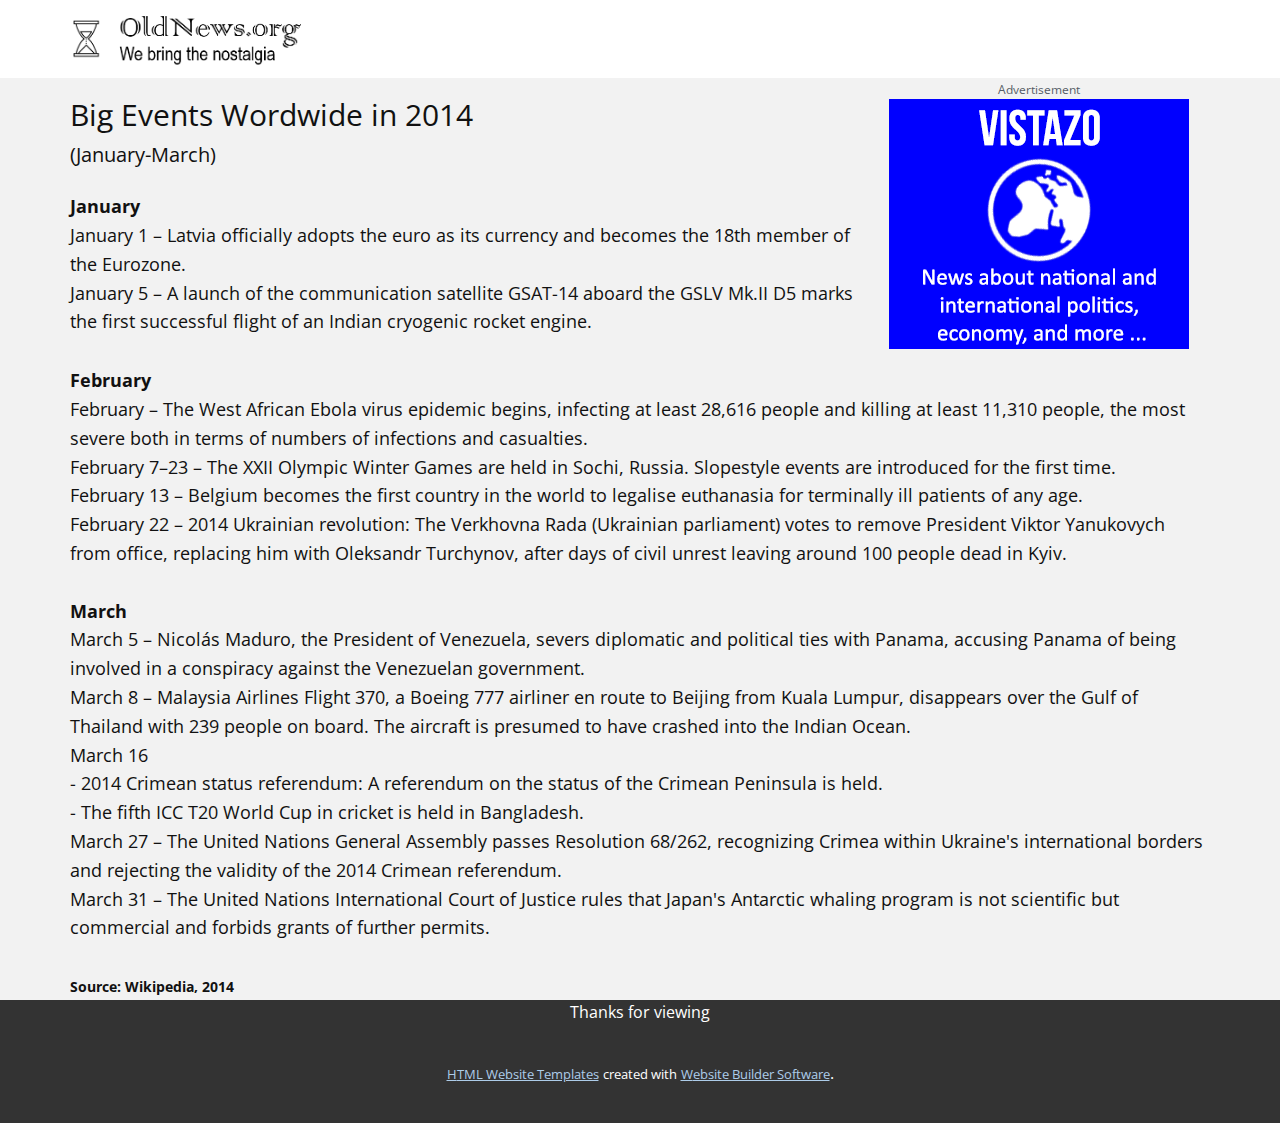
<file: site5/index.html>
<!DOCTYPE html>
<html style="font-size: 16px;">
  <head>
    <meta name="viewport" content="width=device-width, initial-scale=1.0">
    <meta charset="utf-8">
    <meta name="keywords" content="INTUITIVE">
    <meta name="description" content="">
    <meta name="page_type" content="np-template-header-footer-from-plugin">
    <title>Situation 5</title>
    <link rel="stylesheet" href="nicepage.css" media="screen">
<link rel="stylesheet" href="Situation-5.css" media="screen">
    <script class="u-script" type="text/javascript" src="jquery.js" defer=""></script>
    <script class="u-script" type="text/javascript" src="nicepage.js" defer=""></script>
    <meta name="generator" content="Nicepage 3.3.3, nicepage.com">
    <link id="u-theme-google-font" rel="stylesheet" href="https://fonts.googleapis.com/css?family=Roboto:100,100i,300,300i,400,400i,500,500i,700,700i,900,900i|Open+Sans:300,300i,400,400i,600,600i,700,700i,800,800i">
    
    
    
    <script type="application/ld+json">{
		"@context": "http://schema.org",
		"@type": "Organization",
		"name": "",
		"url": "index.html"
}</script>
    <meta property="og:title" content="Situation 5">
    <meta property="og:type" content="website">
    <meta name="theme-color" content="#478ac9">
    <link rel="canonical" href="index.html">
    <meta property="og:url" content="index.html">
  </head>
  <body data-home-page="Situation-5.html" data-home-page-title="Situation 5" class="u-body"><header class="u-clearfix u-header u-white u-header" id="sec-0cfb"><div class="u-clearfix u-sheet u-sheet-1">
        <img src="images/11.png" alt="" class="u-expanded-height u-image u-image-default u-image-1" data-image-width="1259" data-image-height="173">
      </div></header>
    <section class="u-clearfix u-grey-5 u-section-1" id="sec-c8c6">
      <div class="u-clearfix u-sheet u-sheet-1">
        <p class="u-small-text u-text u-text-font u-text-palette-5-dark-2 u-text-variant u-text-1">Advertisement</p>
        <p class="u-text u-text-2">
          <span style="font-size: 1.875rem;">Big Events Wordwide in 2014</span>&nbsp;<span style="font-weight: 400; font-size: 1.25rem;">
            <br>(January-March)&nbsp;
          </span>
          <span style="font-size: 0.625rem;"></span>
          <br>
        </p>
        <img src="images/3.medium-blue-gif.gif" alt="" class="u-image u-image-default u-image-1">
        <p class="u-text u-text-3">
          <span style="font-weight: 700;">January&nbsp;</span>
          <br>January 1 – Latvia officially adopts the
euro as its currency and becomes the 18th member of the Eurozone.&nbsp;<br>January 5 – A launch of the communication
satellite GSAT-14 aboard the GSLV Mk.II D5 marks the first successful flight of
an Indian cryogenic rocket engine.
&nbsp;&nbsp;<br>
        </p>
      </div>
    </section>
    <section class="u-clearfix u-grey-5 u-section-2" id="sec-6941">
      <div class="u-clearfix u-sheet u-valign-middle-xl u-sheet-1">
        <p class="u-text u-text-1">
          <span style="font-weight: 700;">February&nbsp;</span>
          <br>February – The West African Ebola virus epidemic begins, infecting at least 28,616 people and killing at least 11,310 people, the most severe both in terms of numbers of infections and casualties.&nbsp;<br>February 7–23 – The XXII Olympic Winter Games are held in Sochi, Russia. Slopestyle events are introduced for the first time.&nbsp;<br>February 13 – Belgium becomes the first country in the world to legalise euthanasia for terminally ill patients of any age.&nbsp;<br>February 22 – 2014 Ukrainian revolution: The Verkhovna Rada (Ukrainian parliament) votes to remove President Viktor Yanukovych from office, replacing him with Oleksandr Turchynov, after days of civil unrest leaving around 100 people dead in Kyiv.&nbsp; &nbsp;<br>
          <br>
          <span style="font-weight: 700;">March&nbsp;</span>
          <br>March 5 – Nicolás Maduro, the President of Venezuela, severs diplomatic and political ties with Panama, accusing Panama of being involved in a conspiracy against the Venezuelan government.&nbsp;<br>March 8 – Malaysia Airlines Flight 370, a Boeing 777 airliner en route to Beijing from Kuala Lumpur, disappears over the Gulf of Thailand with 239 people on board. The aircraft is presumed to have crashed into the Indian Ocean.&nbsp;<br>March 16&nbsp;<br>- 2014 Crimean status referendum: A referendum on the status of the Crimean Peninsula is held.&nbsp;<br>- The fifth ICC T20 World Cup in cricket is held in Bangladesh.&nbsp;<br>March 27 – The United Nations General Assembly passes Resolution 68/262, recognizing Crimea within Ukraine's international borders and rejecting the validity of the 2014 Crimean referendum.&nbsp;<br>March 31 – The United Nations International Court of Justice rules that Japan's Antarctic whaling program is not scientific but commercial and forbids grants of further permits.&nbsp;<br>
          <br>
          <span style="font-size: 0.875rem; font-weight: 700;">Source: Wikipedia, 2014</span>
        </p>
      </div>
    </section>
    
    
    <footer class="u-align-left u-clearfix u-footer u-grey-80 u-footer" id="sec-8908"><div class="u-clearfix u-sheet u-sheet-1">
        <p class="u-align-center u-text u-text-default u-text-1">Thanks for viewing</p>
      </div></footer>
    <section class="u-backlink u-clearfix u-grey-80">
      <a class="u-link" href="https://nicepage.com/html-templates" target="_blank">
        <span>HTML Website Templates</span>
      </a>
      <p class="u-text">
        <span>created with</span>
      </p>
      <a class="u-link" href="https://nicepage.com/" target="_blank">
        <span>Website Builder Software</span>
      </a>. 
    </section>
  </body>
</html>
</file>
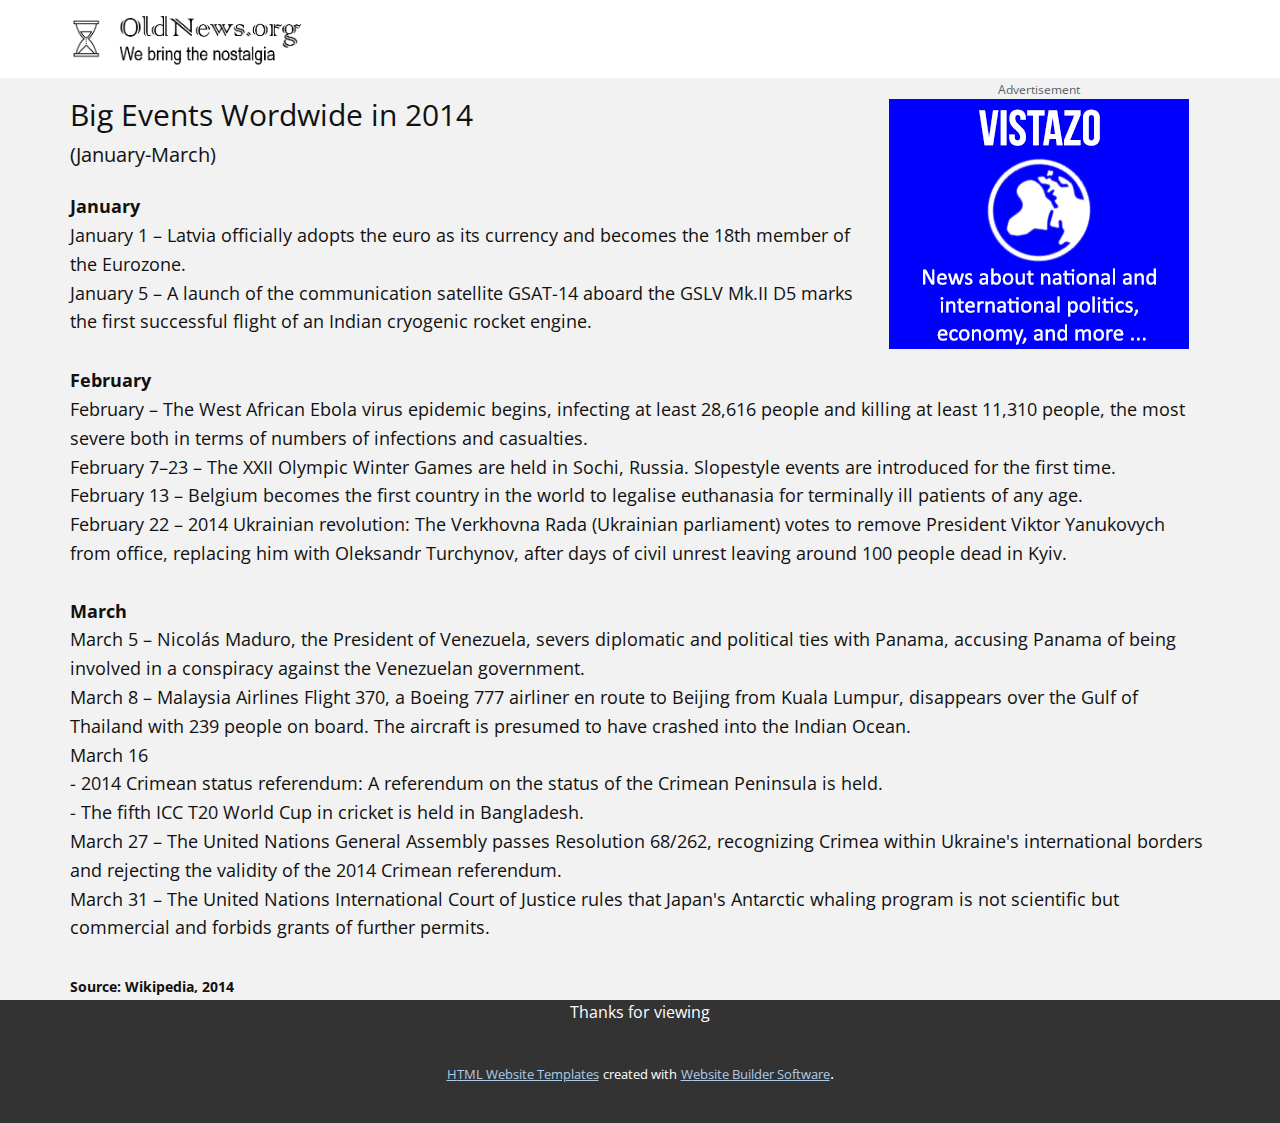
<file: site5/Situation-5.html>
<!DOCTYPE html>
<html style="font-size: 16px;">
  <head>
    <meta name="viewport" content="width=device-width, initial-scale=1.0">
    <meta charset="utf-8">
    <meta name="keywords" content="INTUITIVE">
    <meta name="description" content="">
    <meta name="page_type" content="np-template-header-footer-from-plugin">
    <title>Situation 5</title>
    <link rel="stylesheet" href="nicepage.css" media="screen">
<link rel="stylesheet" href="Situation-5.css" media="screen">
    <script class="u-script" type="text/javascript" src="jquery.js" defer=""></script>
    <script class="u-script" type="text/javascript" src="nicepage.js" defer=""></script>
    <meta name="generator" content="Nicepage 3.3.3, nicepage.com">
    <link id="u-theme-google-font" rel="stylesheet" href="https://fonts.googleapis.com/css?family=Roboto:100,100i,300,300i,400,400i,500,500i,700,700i,900,900i|Open+Sans:300,300i,400,400i,600,600i,700,700i,800,800i">
    
    
    
    <script type="application/ld+json">{
		"@context": "http://schema.org",
		"@type": "Organization",
		"name": "",
		"url": "index.html"
}</script>
    <meta property="og:title" content="Situation 5">
    <meta property="og:type" content="website">
    <meta name="theme-color" content="#478ac9">
    <link rel="canonical" href="index.html">
    <meta property="og:url" content="index.html">
  </head>
  <body class="u-body"><header class="u-clearfix u-header u-white u-header" id="sec-0cfb"><div class="u-clearfix u-sheet u-sheet-1">
        <img src="images/11.png" alt="" class="u-expanded-height u-image u-image-default u-image-1" data-image-width="1259" data-image-height="173">
      </div></header>
    <section class="u-clearfix u-grey-5 u-section-1" id="sec-c8c6">
      <div class="u-clearfix u-sheet u-sheet-1">
        <p class="u-small-text u-text u-text-font u-text-palette-5-dark-2 u-text-variant u-text-1">Advertisement</p>
        <p class="u-text u-text-2">
          <span style="font-size: 1.875rem;">Big Events Wordwide in 2014</span>&nbsp;<span style="font-weight: 400; font-size: 1.25rem;">
            <br>(January-March)&nbsp;
          </span>
          <span style="font-size: 0.625rem;"></span>
          <br>
        </p>
        <img src="images/3.medium-blue-gif.gif" alt="" class="u-image u-image-default u-image-1">
        <p class="u-text u-text-3">
          <span style="font-weight: 700;">January&nbsp;</span>
          <br>January 1 – Latvia officially adopts the
euro as its currency and becomes the 18th member of the Eurozone.&nbsp;<br>January 5 – A launch of the communication
satellite GSAT-14 aboard the GSLV Mk.II D5 marks the first successful flight of
an Indian cryogenic rocket engine.
&nbsp;&nbsp;<br>
        </p>
      </div>
    </section>
    <section class="u-clearfix u-grey-5 u-section-2" id="sec-6941">
      <div class="u-clearfix u-sheet u-valign-middle-xl u-sheet-1">
        <p class="u-text u-text-1">
          <span style="font-weight: 700;">February&nbsp;</span>
          <br>February – The West African Ebola virus epidemic begins, infecting at least 28,616 people and killing at least 11,310 people, the most severe both in terms of numbers of infections and casualties.&nbsp;<br>February 7–23 – The XXII Olympic Winter Games are held in Sochi, Russia. Slopestyle events are introduced for the first time.&nbsp;<br>February 13 – Belgium becomes the first country in the world to legalise euthanasia for terminally ill patients of any age.&nbsp;<br>February 22 – 2014 Ukrainian revolution: The Verkhovna Rada (Ukrainian parliament) votes to remove President Viktor Yanukovych from office, replacing him with Oleksandr Turchynov, after days of civil unrest leaving around 100 people dead in Kyiv.&nbsp; &nbsp;<br>
          <br>
          <span style="font-weight: 700;">March&nbsp;</span>
          <br>March 5 – Nicolás Maduro, the President of Venezuela, severs diplomatic and political ties with Panama, accusing Panama of being involved in a conspiracy against the Venezuelan government.&nbsp;<br>March 8 – Malaysia Airlines Flight 370, a Boeing 777 airliner en route to Beijing from Kuala Lumpur, disappears over the Gulf of Thailand with 239 people on board. The aircraft is presumed to have crashed into the Indian Ocean.&nbsp;<br>March 16&nbsp;<br>- 2014 Crimean status referendum: A referendum on the status of the Crimean Peninsula is held.&nbsp;<br>- The fifth ICC T20 World Cup in cricket is held in Bangladesh.&nbsp;<br>March 27 – The United Nations General Assembly passes Resolution 68/262, recognizing Crimea within Ukraine's international borders and rejecting the validity of the 2014 Crimean referendum.&nbsp;<br>March 31 – The United Nations International Court of Justice rules that Japan's Antarctic whaling program is not scientific but commercial and forbids grants of further permits.&nbsp;<br>
          <br>
          <span style="font-size: 0.875rem; font-weight: 700;">Source: Wikipedia, 2014</span>
        </p>
      </div>
    </section>
    
    
    <footer class="u-align-left u-clearfix u-footer u-grey-80 u-footer" id="sec-8908"><div class="u-clearfix u-sheet u-sheet-1">
        <p class="u-align-center u-text u-text-default u-text-1">Thanks for viewing</p>
      </div></footer>
    <section class="u-backlink u-clearfix u-grey-80">
      <a class="u-link" href="https://nicepage.com/html-templates" target="_blank">
        <span>HTML Website Templates</span>
      </a>
      <p class="u-text">
        <span>created with</span>
      </p>
      <a class="u-link" href="https://nicepage.com/" target="_blank">
        <span>Website Builder Software</span>
      </a>. 
    </section>
  </body>
</html>
</file>
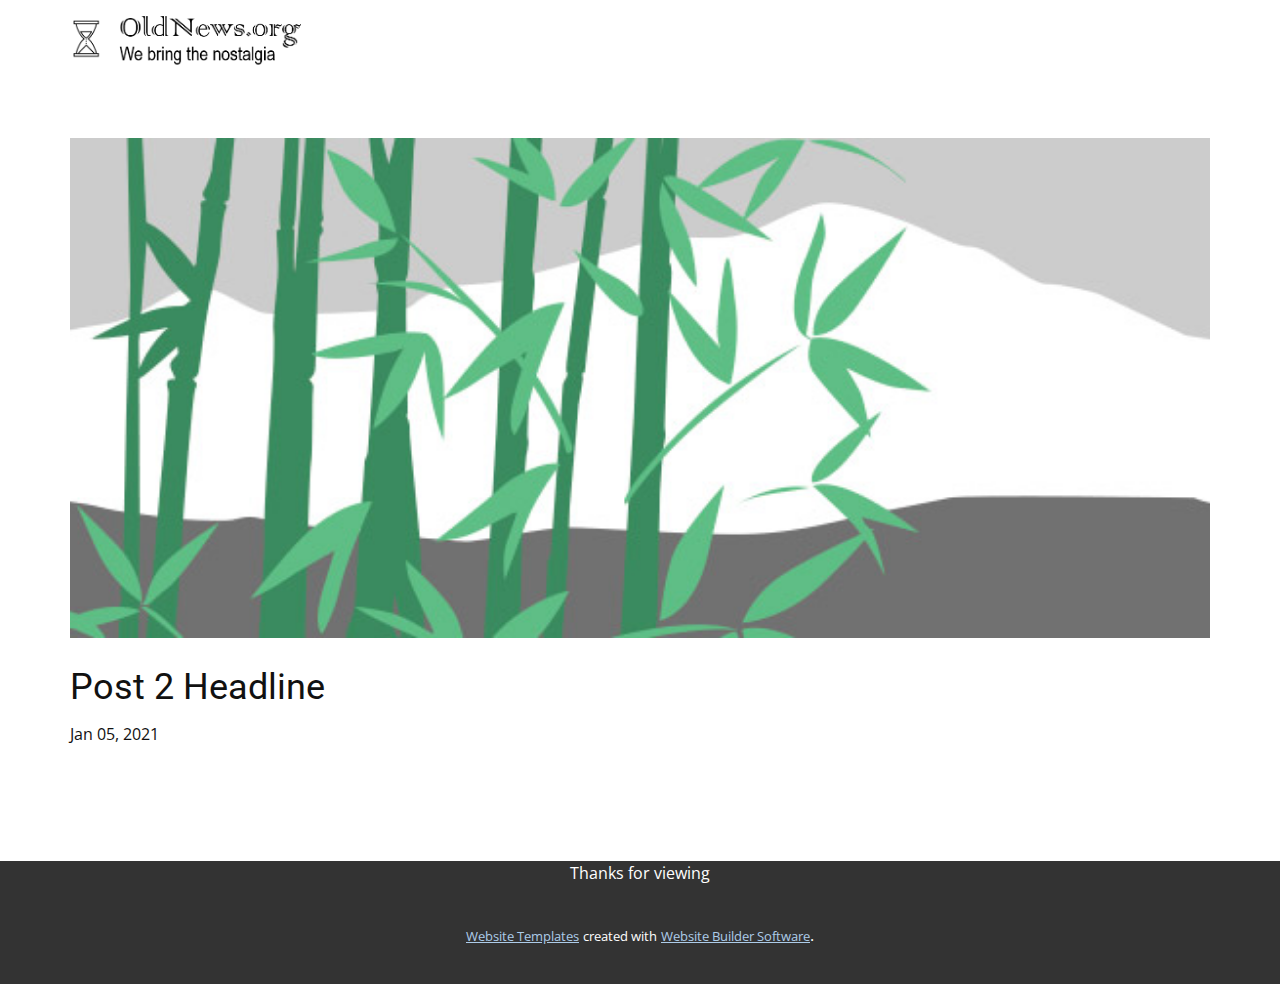
<file: site5/blog/post-1.html>
<!doctype html>
<html style="font-size: 16px;"><head>
    <meta name="viewport" content="width=device-width, initial-scale=1.0">
    <meta charset="utf-8">
    <meta name="keywords" content="Blog Post 1">
    <meta name="description" content="">
    <meta name="page_type" content="np-template-header-footer-from-plugin">
    <title>Post 2 Headline</title>
    <link rel="stylesheet" href="../nicepage.css" media="screen">
<link rel="stylesheet" href="../Post-Template.css" media="screen">
    <script class="u-script" type="text/javascript" src="../jquery.js" defer=""></script>
    <script class="u-script" type="text/javascript" src="../nicepage.js" defer=""></script>
    <meta name="generator" content="Nicepage 3.3.3, nicepage.com">
    <link id="u-theme-google-font" rel="stylesheet" href="https://fonts.googleapis.com/css?family=Roboto:100,100i,300,300i,400,400i,500,500i,700,700i,900,900i|Open+Sans:300,300i,400,400i,600,600i,700,700i,800,800i">
    
    
    <script type="application/ld+json">{
		"@context": "http://schema.org",
		"@type": "Organization",
		"name": "",
		"url": "index.html"
}</script>
    <meta property="og:title" content="Post Template">
    <meta property="og:type" content="website">
    <meta name="theme-color" content="#478ac9">
    <link rel="canonical" href="../index.html">
    <meta property="og:url" content="index.html">
  </head>
  <body class="u-body"><header class="u-clearfix u-header u-white u-header" id="sec-0cfb"><div class="u-clearfix u-sheet u-sheet-1">
        <img src="../images/11.png" alt="" class="u-expanded-height u-image u-image-default u-image-1" data-image-width="1259" data-image-height="173">
      </div></header>
    <section class="u-clearfix u-section-1" id="sec-45a4">
      <div class="u-clearfix u-sheet u-sheet-1">
        <img src="../images/2.jpeg" alt="" class="u-blog-control u-expanded-width u-image u-image-default u-image-1" data-image-width="1080" data-image-height="1080">
        <h2 class="u-blog-control u-custom-font u-expanded-width u-heading-font u-text u-text-1">Post 2 Headline</h2>
        <div class="u-metadata u-metadata-1">
          <span class="u-meta-date u-meta-icon">Jan 05, 2021</span>
          
          
        </div>
        
      </div>
    </section>
    
    
    <footer class="u-align-left u-clearfix u-footer u-grey-80 u-footer" id="sec-8908"><div class="u-clearfix u-sheet u-sheet-1">
        <p class="u-align-center u-text u-text-default u-text-1">Thanks for viewing</p>
      </div></footer>
    <section class="u-backlink u-clearfix u-grey-80">
      <a class="u-link" href="https://nicepage.com/website-templates" target="_blank">
        <span>Website Templates</span>
      </a>
      <p class="u-text">
        <span>created with</span>
      </p>
      <a class="u-link" href="https://nicepage.com/" target="_blank">
        <span>Website Builder Software</span>
      </a>. 
    </section>
  
</body></html>
</file>
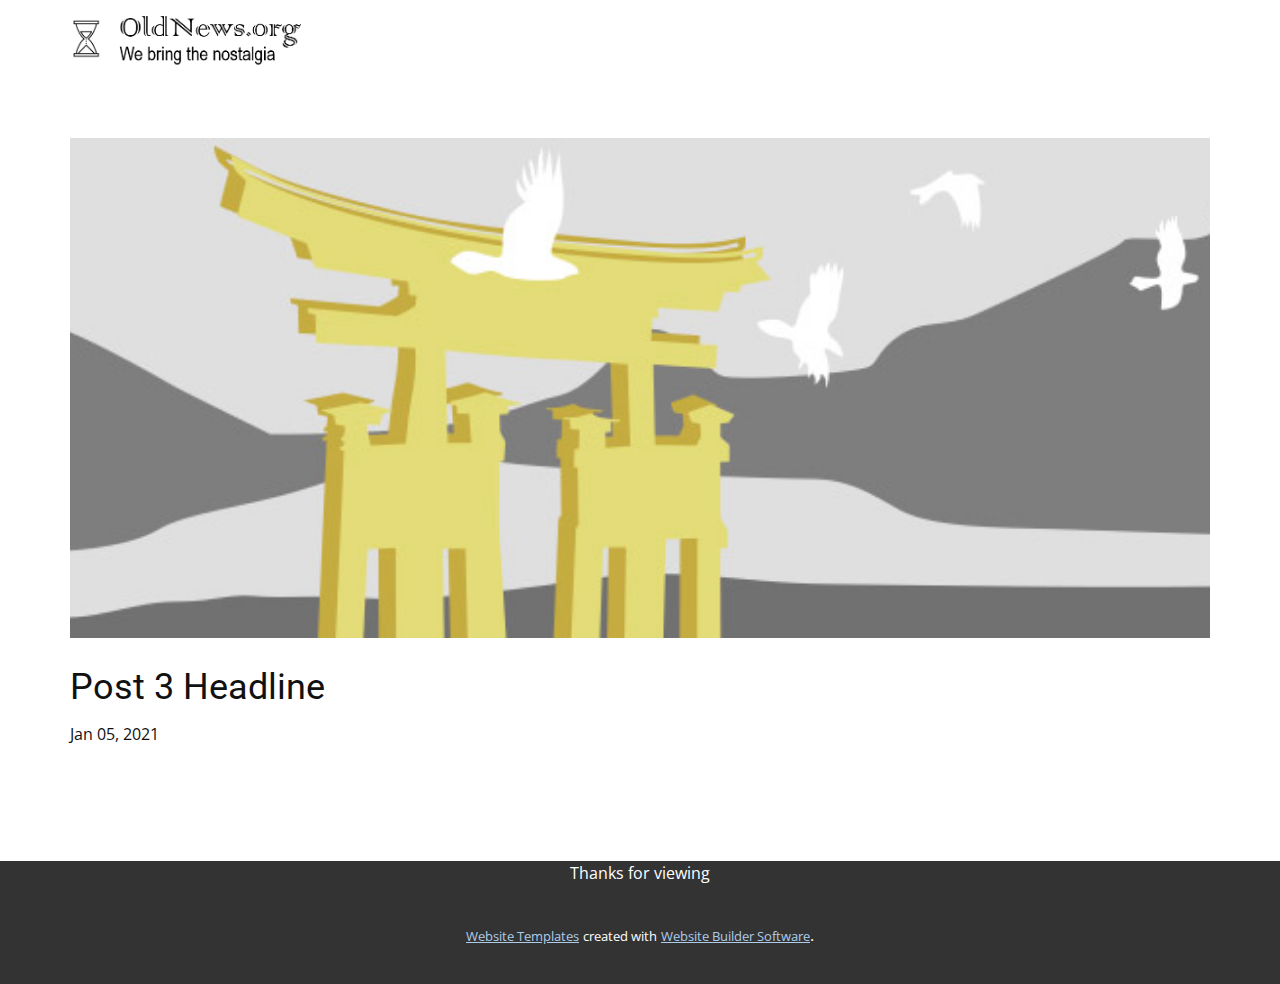
<file: site5/blog/post-2.html>
<!doctype html>
<html style="font-size: 16px;"><head>
    <meta name="viewport" content="width=device-width, initial-scale=1.0">
    <meta charset="utf-8">
    <meta name="keywords" content="Blog Post 1">
    <meta name="description" content="">
    <meta name="page_type" content="np-template-header-footer-from-plugin">
    <title>Post 3 Headline</title>
    <link rel="stylesheet" href="../nicepage.css" media="screen">
<link rel="stylesheet" href="../Post-Template.css" media="screen">
    <script class="u-script" type="text/javascript" src="../jquery.js" defer=""></script>
    <script class="u-script" type="text/javascript" src="../nicepage.js" defer=""></script>
    <meta name="generator" content="Nicepage 3.3.3, nicepage.com">
    <link id="u-theme-google-font" rel="stylesheet" href="https://fonts.googleapis.com/css?family=Roboto:100,100i,300,300i,400,400i,500,500i,700,700i,900,900i|Open+Sans:300,300i,400,400i,600,600i,700,700i,800,800i">
    
    
    <script type="application/ld+json">{
		"@context": "http://schema.org",
		"@type": "Organization",
		"name": "",
		"url": "index.html"
}</script>
    <meta property="og:title" content="Post Template">
    <meta property="og:type" content="website">
    <meta name="theme-color" content="#478ac9">
    <link rel="canonical" href="../index.html">
    <meta property="og:url" content="index.html">
  </head>
  <body class="u-body"><header class="u-clearfix u-header u-white u-header" id="sec-0cfb"><div class="u-clearfix u-sheet u-sheet-1">
        <img src="../images/11.png" alt="" class="u-expanded-height u-image u-image-default u-image-1" data-image-width="1259" data-image-height="173">
      </div></header>
    <section class="u-clearfix u-section-1" id="sec-45a4">
      <div class="u-clearfix u-sheet u-sheet-1">
        <img src="../images/3.jpeg" alt="" class="u-blog-control u-expanded-width u-image u-image-default u-image-1" data-image-width="1080" data-image-height="1080">
        <h2 class="u-blog-control u-custom-font u-expanded-width u-heading-font u-text u-text-1">Post 3 Headline</h2>
        <div class="u-metadata u-metadata-1">
          <span class="u-meta-date u-meta-icon">Jan 05, 2021</span>
          
          
        </div>
        
      </div>
    </section>
    
    
    <footer class="u-align-left u-clearfix u-footer u-grey-80 u-footer" id="sec-8908"><div class="u-clearfix u-sheet u-sheet-1">
        <p class="u-align-center u-text u-text-default u-text-1">Thanks for viewing</p>
      </div></footer>
    <section class="u-backlink u-clearfix u-grey-80">
      <a class="u-link" href="https://nicepage.com/website-templates" target="_blank">
        <span>Website Templates</span>
      </a>
      <p class="u-text">
        <span>created with</span>
      </p>
      <a class="u-link" href="https://nicepage.com/" target="_blank">
        <span>Website Builder Software</span>
      </a>. 
    </section>
  
</body></html>
</file>
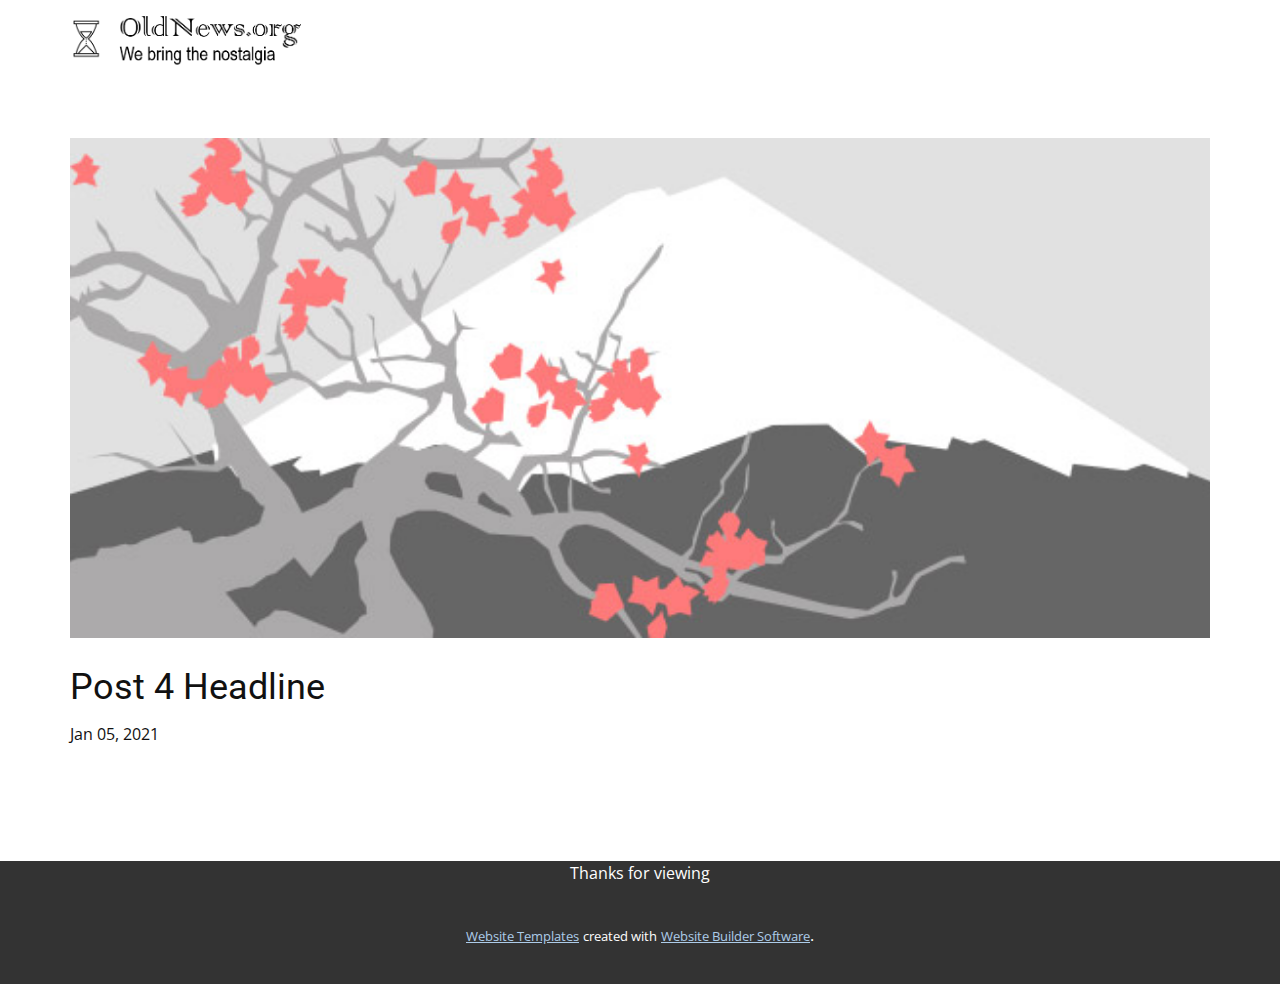
<file: site5/blog/post-3.html>
<!doctype html>
<html style="font-size: 16px;"><head>
    <meta name="viewport" content="width=device-width, initial-scale=1.0">
    <meta charset="utf-8">
    <meta name="keywords" content="Blog Post 1">
    <meta name="description" content="">
    <meta name="page_type" content="np-template-header-footer-from-plugin">
    <title>Post 4 Headline</title>
    <link rel="stylesheet" href="../nicepage.css" media="screen">
<link rel="stylesheet" href="../Post-Template.css" media="screen">
    <script class="u-script" type="text/javascript" src="../jquery.js" defer=""></script>
    <script class="u-script" type="text/javascript" src="../nicepage.js" defer=""></script>
    <meta name="generator" content="Nicepage 3.3.3, nicepage.com">
    <link id="u-theme-google-font" rel="stylesheet" href="https://fonts.googleapis.com/css?family=Roboto:100,100i,300,300i,400,400i,500,500i,700,700i,900,900i|Open+Sans:300,300i,400,400i,600,600i,700,700i,800,800i">
    
    
    <script type="application/ld+json">{
		"@context": "http://schema.org",
		"@type": "Organization",
		"name": "",
		"url": "index.html"
}</script>
    <meta property="og:title" content="Post Template">
    <meta property="og:type" content="website">
    <meta name="theme-color" content="#478ac9">
    <link rel="canonical" href="../index.html">
    <meta property="og:url" content="index.html">
  </head>
  <body class="u-body"><header class="u-clearfix u-header u-white u-header" id="sec-0cfb"><div class="u-clearfix u-sheet u-sheet-1">
        <img src="../images/11.png" alt="" class="u-expanded-height u-image u-image-default u-image-1" data-image-width="1259" data-image-height="173">
      </div></header>
    <section class="u-clearfix u-section-1" id="sec-45a4">
      <div class="u-clearfix u-sheet u-sheet-1">
        <img src="../images/1.jpeg" alt="" class="u-blog-control u-expanded-width u-image u-image-default u-image-1" data-image-width="1080" data-image-height="1080">
        <h2 class="u-blog-control u-custom-font u-expanded-width u-heading-font u-text u-text-1">Post 4 Headline</h2>
        <div class="u-metadata u-metadata-1">
          <span class="u-meta-date u-meta-icon">Jan 05, 2021</span>
          
          
        </div>
        
      </div>
    </section>
    
    
    <footer class="u-align-left u-clearfix u-footer u-grey-80 u-footer" id="sec-8908"><div class="u-clearfix u-sheet u-sheet-1">
        <p class="u-align-center u-text u-text-default u-text-1">Thanks for viewing</p>
      </div></footer>
    <section class="u-backlink u-clearfix u-grey-80">
      <a class="u-link" href="https://nicepage.com/website-templates" target="_blank">
        <span>Website Templates</span>
      </a>
      <p class="u-text">
        <span>created with</span>
      </p>
      <a class="u-link" href="https://nicepage.com/" target="_blank">
        <span>Website Builder Software</span>
      </a>. 
    </section>
  
</body></html>
</file>
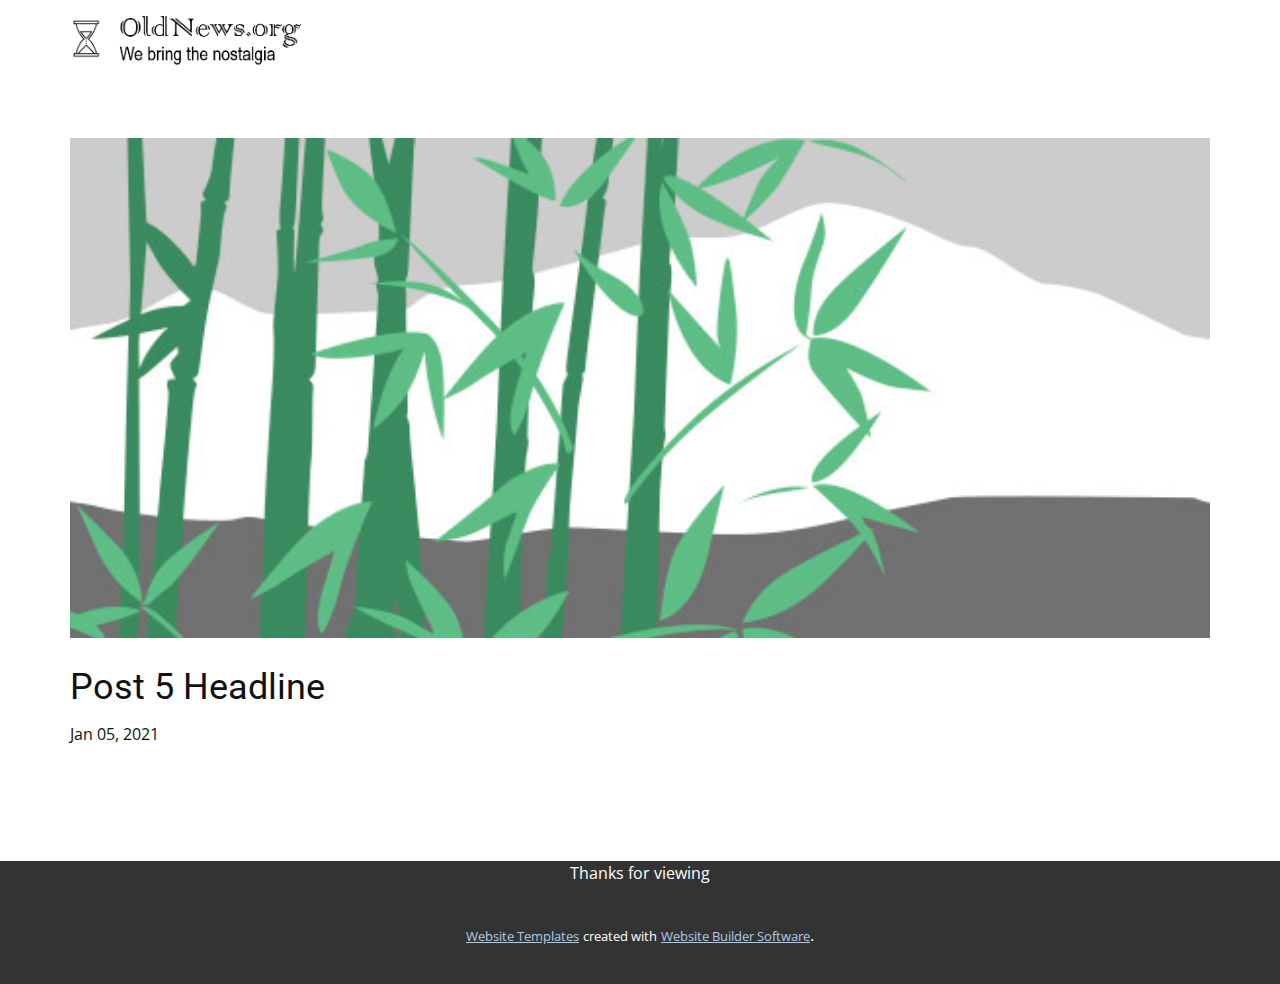
<file: site5/blog/post-4.html>
<!doctype html>
<html style="font-size: 16px;"><head>
    <meta name="viewport" content="width=device-width, initial-scale=1.0">
    <meta charset="utf-8">
    <meta name="keywords" content="Blog Post 1">
    <meta name="description" content="">
    <meta name="page_type" content="np-template-header-footer-from-plugin">
    <title>Post 5 Headline</title>
    <link rel="stylesheet" href="../nicepage.css" media="screen">
<link rel="stylesheet" href="../Post-Template.css" media="screen">
    <script class="u-script" type="text/javascript" src="../jquery.js" defer=""></script>
    <script class="u-script" type="text/javascript" src="../nicepage.js" defer=""></script>
    <meta name="generator" content="Nicepage 3.3.3, nicepage.com">
    <link id="u-theme-google-font" rel="stylesheet" href="https://fonts.googleapis.com/css?family=Roboto:100,100i,300,300i,400,400i,500,500i,700,700i,900,900i|Open+Sans:300,300i,400,400i,600,600i,700,700i,800,800i">
    
    
    <script type="application/ld+json">{
		"@context": "http://schema.org",
		"@type": "Organization",
		"name": "",
		"url": "index.html"
}</script>
    <meta property="og:title" content="Post Template">
    <meta property="og:type" content="website">
    <meta name="theme-color" content="#478ac9">
    <link rel="canonical" href="../index.html">
    <meta property="og:url" content="index.html">
  </head>
  <body class="u-body"><header class="u-clearfix u-header u-white u-header" id="sec-0cfb"><div class="u-clearfix u-sheet u-sheet-1">
        <img src="../images/11.png" alt="" class="u-expanded-height u-image u-image-default u-image-1" data-image-width="1259" data-image-height="173">
      </div></header>
    <section class="u-clearfix u-section-1" id="sec-45a4">
      <div class="u-clearfix u-sheet u-sheet-1">
        <img src="../images/2.jpeg" alt="" class="u-blog-control u-expanded-width u-image u-image-default u-image-1" data-image-width="1080" data-image-height="1080">
        <h2 class="u-blog-control u-custom-font u-expanded-width u-heading-font u-text u-text-1">Post 5 Headline</h2>
        <div class="u-metadata u-metadata-1">
          <span class="u-meta-date u-meta-icon">Jan 05, 2021</span>
          
          
        </div>
        
      </div>
    </section>
    
    
    <footer class="u-align-left u-clearfix u-footer u-grey-80 u-footer" id="sec-8908"><div class="u-clearfix u-sheet u-sheet-1">
        <p class="u-align-center u-text u-text-default u-text-1">Thanks for viewing</p>
      </div></footer>
    <section class="u-backlink u-clearfix u-grey-80">
      <a class="u-link" href="https://nicepage.com/website-templates" target="_blank">
        <span>Website Templates</span>
      </a>
      <p class="u-text">
        <span>created with</span>
      </p>
      <a class="u-link" href="https://nicepage.com/" target="_blank">
        <span>Website Builder Software</span>
      </a>. 
    </section>
  
</body></html>
</file>
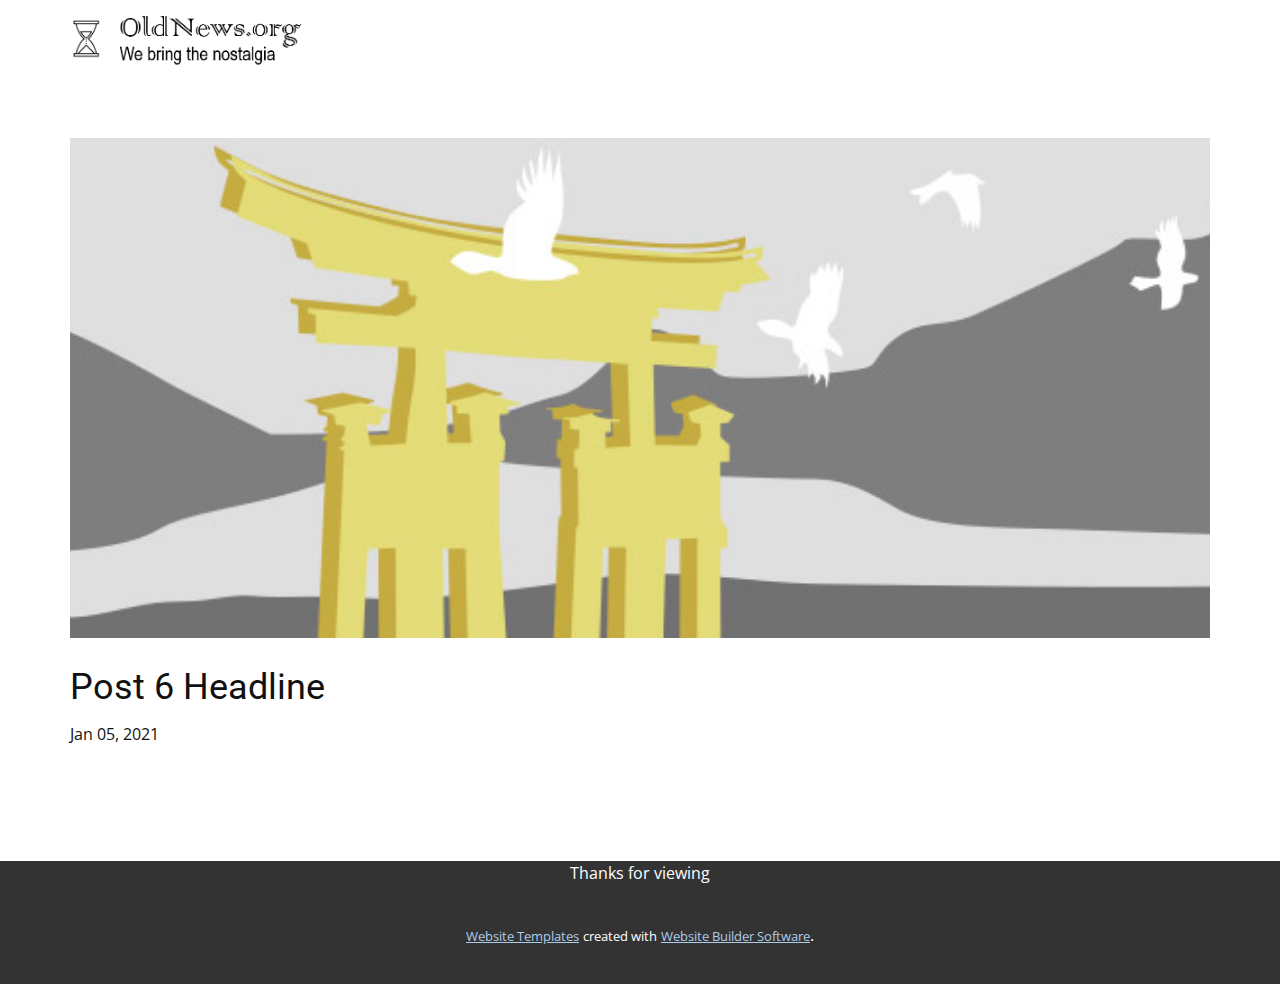
<file: site5/blog/post-5.html>
<!doctype html>
<html style="font-size: 16px;"><head>
    <meta name="viewport" content="width=device-width, initial-scale=1.0">
    <meta charset="utf-8">
    <meta name="keywords" content="Blog Post 1">
    <meta name="description" content="">
    <meta name="page_type" content="np-template-header-footer-from-plugin">
    <title>Post 6 Headline</title>
    <link rel="stylesheet" href="../nicepage.css" media="screen">
<link rel="stylesheet" href="../Post-Template.css" media="screen">
    <script class="u-script" type="text/javascript" src="../jquery.js" defer=""></script>
    <script class="u-script" type="text/javascript" src="../nicepage.js" defer=""></script>
    <meta name="generator" content="Nicepage 3.3.3, nicepage.com">
    <link id="u-theme-google-font" rel="stylesheet" href="https://fonts.googleapis.com/css?family=Roboto:100,100i,300,300i,400,400i,500,500i,700,700i,900,900i|Open+Sans:300,300i,400,400i,600,600i,700,700i,800,800i">
    
    
    <script type="application/ld+json">{
		"@context": "http://schema.org",
		"@type": "Organization",
		"name": "",
		"url": "index.html"
}</script>
    <meta property="og:title" content="Post Template">
    <meta property="og:type" content="website">
    <meta name="theme-color" content="#478ac9">
    <link rel="canonical" href="../index.html">
    <meta property="og:url" content="index.html">
  </head>
  <body class="u-body"><header class="u-clearfix u-header u-white u-header" id="sec-0cfb"><div class="u-clearfix u-sheet u-sheet-1">
        <img src="../images/11.png" alt="" class="u-expanded-height u-image u-image-default u-image-1" data-image-width="1259" data-image-height="173">
      </div></header>
    <section class="u-clearfix u-section-1" id="sec-45a4">
      <div class="u-clearfix u-sheet u-sheet-1">
        <img src="../images/3.jpeg" alt="" class="u-blog-control u-expanded-width u-image u-image-default u-image-1" data-image-width="1080" data-image-height="1080">
        <h2 class="u-blog-control u-custom-font u-expanded-width u-heading-font u-text u-text-1">Post 6 Headline</h2>
        <div class="u-metadata u-metadata-1">
          <span class="u-meta-date u-meta-icon">Jan 05, 2021</span>
          
          
        </div>
        
      </div>
    </section>
    
    
    <footer class="u-align-left u-clearfix u-footer u-grey-80 u-footer" id="sec-8908"><div class="u-clearfix u-sheet u-sheet-1">
        <p class="u-align-center u-text u-text-default u-text-1">Thanks for viewing</p>
      </div></footer>
    <section class="u-backlink u-clearfix u-grey-80">
      <a class="u-link" href="https://nicepage.com/website-templates" target="_blank">
        <span>Website Templates</span>
      </a>
      <p class="u-text">
        <span>created with</span>
      </p>
      <a class="u-link" href="https://nicepage.com/" target="_blank">
        <span>Website Builder Software</span>
      </a>. 
    </section>
  
</body></html>
</file>
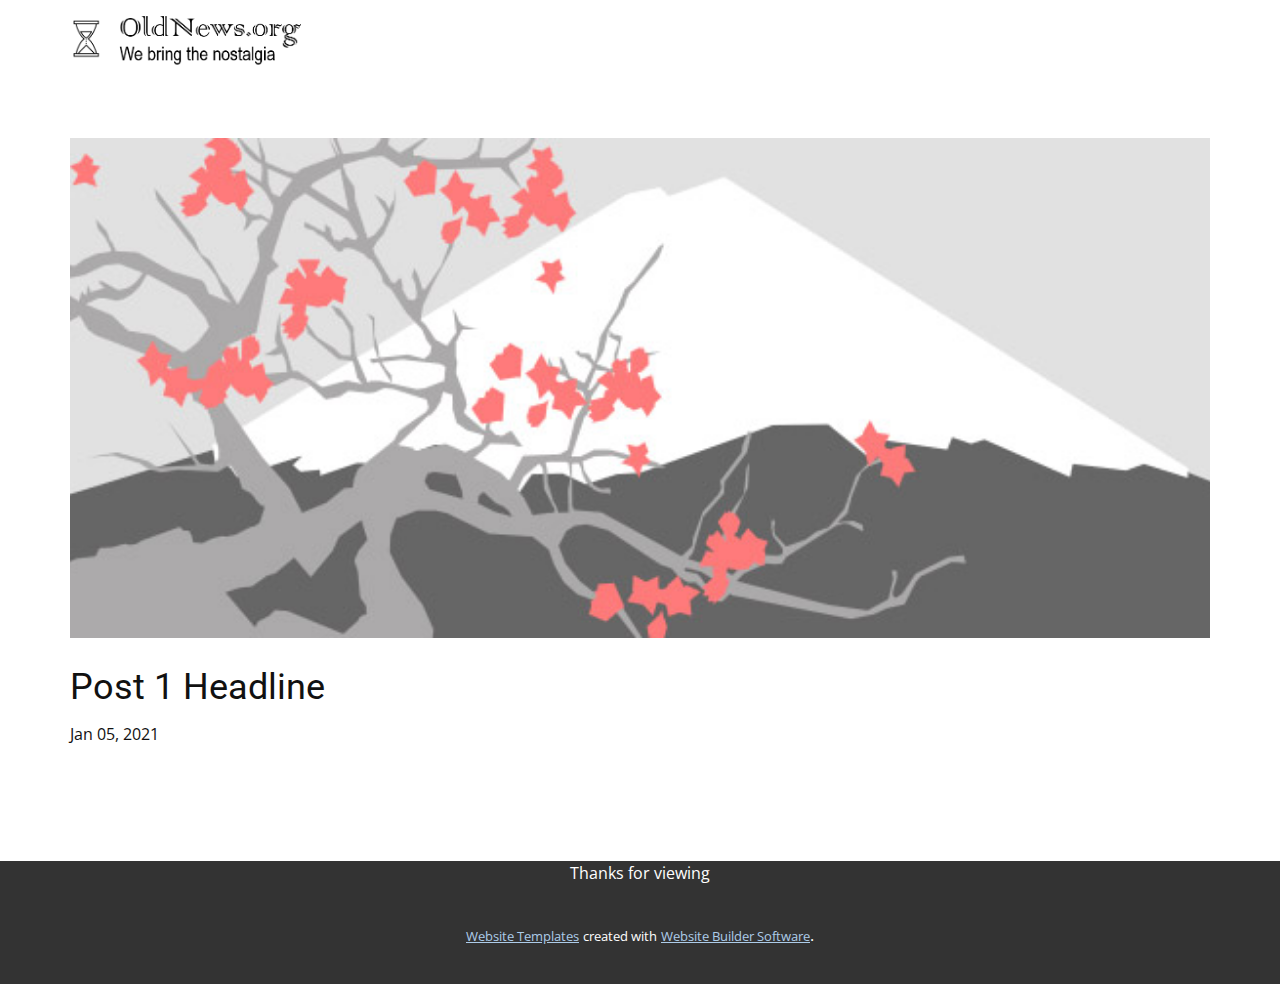
<file: site5/blog/post.html>
<!doctype html>
<html style="font-size: 16px;"><head>
    <meta name="viewport" content="width=device-width, initial-scale=1.0">
    <meta charset="utf-8">
    <meta name="keywords" content="Blog Post 1">
    <meta name="description" content="">
    <meta name="page_type" content="np-template-header-footer-from-plugin">
    <title>Post 1 Headline</title>
    <link rel="stylesheet" href="../nicepage.css" media="screen">
<link rel="stylesheet" href="../Post-Template.css" media="screen">
    <script class="u-script" type="text/javascript" src="../jquery.js" defer=""></script>
    <script class="u-script" type="text/javascript" src="../nicepage.js" defer=""></script>
    <meta name="generator" content="Nicepage 3.3.3, nicepage.com">
    <link id="u-theme-google-font" rel="stylesheet" href="https://fonts.googleapis.com/css?family=Roboto:100,100i,300,300i,400,400i,500,500i,700,700i,900,900i|Open+Sans:300,300i,400,400i,600,600i,700,700i,800,800i">
    
    
    <script type="application/ld+json">{
		"@context": "http://schema.org",
		"@type": "Organization",
		"name": "",
		"url": "index.html"
}</script>
    <meta property="og:title" content="Post Template">
    <meta property="og:type" content="website">
    <meta name="theme-color" content="#478ac9">
    <link rel="canonical" href="../index.html">
    <meta property="og:url" content="index.html">
  </head>
  <body class="u-body"><header class="u-clearfix u-header u-white u-header" id="sec-0cfb"><div class="u-clearfix u-sheet u-sheet-1">
        <img src="../images/11.png" alt="" class="u-expanded-height u-image u-image-default u-image-1" data-image-width="1259" data-image-height="173">
      </div></header>
    <section class="u-clearfix u-section-1" id="sec-45a4">
      <div class="u-clearfix u-sheet u-sheet-1">
        <img src="../images/1.jpeg" alt="" class="u-blog-control u-expanded-width u-image u-image-default u-image-1" data-image-width="1080" data-image-height="1080">
        <h2 class="u-blog-control u-custom-font u-expanded-width u-heading-font u-text u-text-1">Post 1 Headline</h2>
        <div class="u-metadata u-metadata-1">
          <span class="u-meta-date u-meta-icon">Jan 05, 2021</span>
          
          
        </div>
        
      </div>
    </section>
    
    
    <footer class="u-align-left u-clearfix u-footer u-grey-80 u-footer" id="sec-8908"><div class="u-clearfix u-sheet u-sheet-1">
        <p class="u-align-center u-text u-text-default u-text-1">Thanks for viewing</p>
      </div></footer>
    <section class="u-backlink u-clearfix u-grey-80">
      <a class="u-link" href="https://nicepage.com/website-templates" target="_blank">
        <span>Website Templates</span>
      </a>
      <p class="u-text">
        <span>created with</span>
      </p>
      <a class="u-link" href="https://nicepage.com/" target="_blank">
        <span>Website Builder Software</span>
      </a>. 
    </section>
  
</body></html>
</file>
<file: site5/Situation-5.css>
.u-section-1 {
  background-image: none;
}

.u-section-1 .u-sheet-1 {
  min-height: 284px;
}

.u-section-1 .u-text-1 {
  font-size: 0.75rem;
  font-weight: normal;
  margin: 2px 102px 0 928px;
}

.u-section-1 .u-text-2 {
  font-weight: normal;
  margin: -8px 0 0;
}

.u-section-1 .u-image-1 {
  width: 300px;
  height: 250px;
  margin: -72px 21px 0 auto;
}

.u-section-1 .u-text-3 {
  font-size: 1.125rem;
  margin: -157px 346px 30px 0;
}

@media (max-width: 1199px) {
  .u-section-1 .u-sheet-1 {
    min-height: 290px;
  }

  .u-section-1 .u-text-1 {
    width: auto;
    margin-top: 10px;
    margin-right: 81px;
    margin-left: 749px;
  }

  .u-section-1 .u-text-2 {
    margin-top: -7px;
  }

  .u-section-1 .u-image-1 {
    margin-top: -71px;
    margin-right: 0;
  }

  .u-section-1 .u-text-3 {
    width: auto;
    margin-top: -159px;
    margin-right: 310px;
    margin-bottom: 2px;
  }
}

@media (max-width: 991px) {
  .u-section-1 .u-sheet-1 {
    min-height: 343px;
  }

  .u-section-1 .u-text-1 {
    margin-top: 37px;
    margin-right: 79px;
    margin-left: 531px;
  }

  .u-section-1 .u-text-2 {
    margin-top: -32px;
  }

  .u-section-1 .u-image-1 {
    margin-top: -47px;
  }

  .u-section-1 .u-text-3 {
    margin-top: -186px;
    margin-right: 300px;
    margin-bottom: 0;
  }
}

@media (max-width: 767px) {
  .u-section-1 .u-sheet-1 {
    min-height: 459px;
  }

  .u-section-1 .u-text-1 {
    margin-top: 139px;
    margin-right: 83px;
    margin-left: 347px;
  }

  .u-section-1 .u-text-2 {
    margin-top: -153px;
  }

  .u-section-1 .u-image-1 {
    margin-top: 73px;
  }

  .u-section-1 .u-text-3 {
    margin-top: -307px;
    margin-right: 305px;
  }
}

@media (max-width: 575px) {
  .u-section-1 .u-sheet-1 {
    min-height: 703px;
  }

  .u-section-1 .u-text-1 {
    margin-top: 153px;
    margin-right: 102px;
    margin-left: 128px;
  }

  .u-section-1 .u-text-2 {
    margin-top: -167px;
  }

  .u-section-1 .u-image-1 {
    margin-top: 39px;
    margin-right: auto;
  }

  .u-section-1 .u-text-3 {
    margin-top: 19px;
    margin-right: 0;
    margin-bottom: 10px;
  }
}.u-section-2 {
  background-image: none;
}

.u-section-2 .u-sheet-1 {
  min-height: 599px;
}

.u-section-2 .u-text-1 {
  font-size: 1.125rem;
  margin: 0;
}

@media (max-width: 1199px) {
  .u-section-2 .u-sheet-1 {
    min-height: 741px;
  }

  .u-section-2 .u-text-1 {
    margin-top: 13px;
  }
}

@media (max-width: 991px) {
  .u-section-2 .u-sheet-1 {
    min-height: 909px;
  }
}

@media (max-width: 767px) {
  .u-section-2 .u-sheet-1 {
    min-height: 1077px;
  }
}

@media (max-width: 575px) {
  .u-section-2 .u-sheet-1 {
    min-height: 1553px;
  }
}
</file>
<file: site5/Post-Template.css>
.u-section-1 {
  background-image: none;
}

.u-section-1 .u-sheet-1 {
  min-height: 783px;
}

.u-section-1 .u-image-1 {
  height: 500px;
  margin: 60px auto 0 0;
}

.u-section-1 .u-text-1 {
  margin: 30px 0 0;
}

.u-section-1 .u-metadata-1 {
  margin: 13px auto 0 0;
}

.u-section-1 .u-text-2 {
  margin: 30px 0 60px;
}

@media (max-width: 1199px) {
  .u-section-1 .u-image-1 {
    margin-right: initial;
    margin-left: initial;
  }

  .u-section-1 .u-text-1 {
    margin-right: initial;
    margin-left: initial;
  }
}

@media (max-width: 991px) {
  .u-section-1 .u-sheet-1 {
    min-height: 768px;
  }

  .u-section-1 .u-image-1 {
    height: 460px;
    margin-right: initial;
    margin-left: initial;
  }
}

@media (max-width: 767px) {
  .u-section-1 .u-text-2 {
    margin-right: initial;
    margin-left: initial;
  }
}

@media (max-width: 575px) {
  .u-section-1 .u-sheet-1 {
    min-height: 659px;
  }

  .u-section-1 .u-image-1 {
    height: 326px;
    margin-right: initial;
    margin-left: initial;
  }
}
</file>
